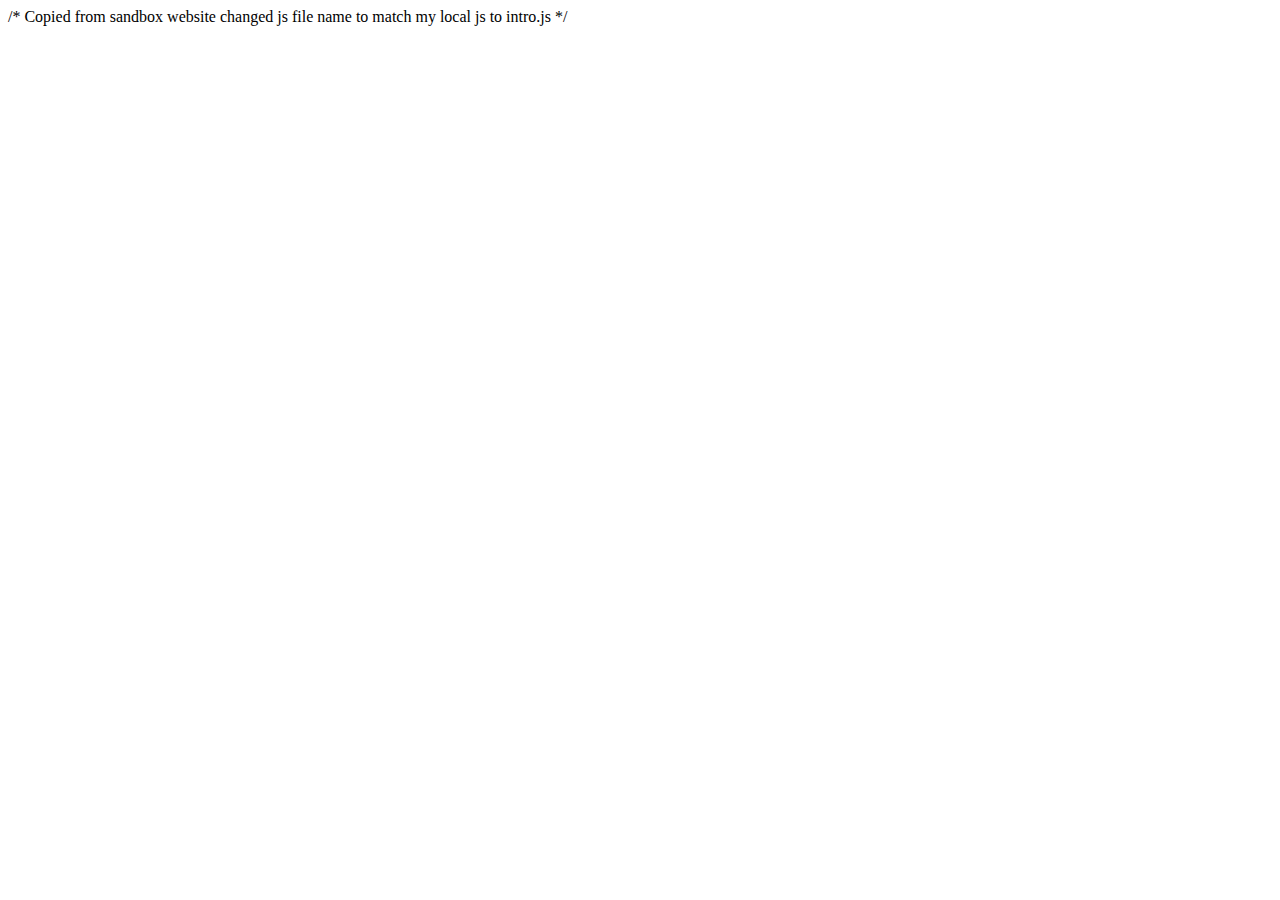
<file: index.html>
/* Copied from sandbox website
changed js file name to match my local js to intro.js */


<!DOCTYPE html>
<html>
  <head>
    <title>Parcel Sandbox</title>
    <meta charset="UTF-8" />
  </head>

  <body>
    <div id="app"></div>
    <!-- changing name to <intro class="js"></intro> -->
    <script src="./intro.js" type="module"></script>
  </body>
</html>
</file>
